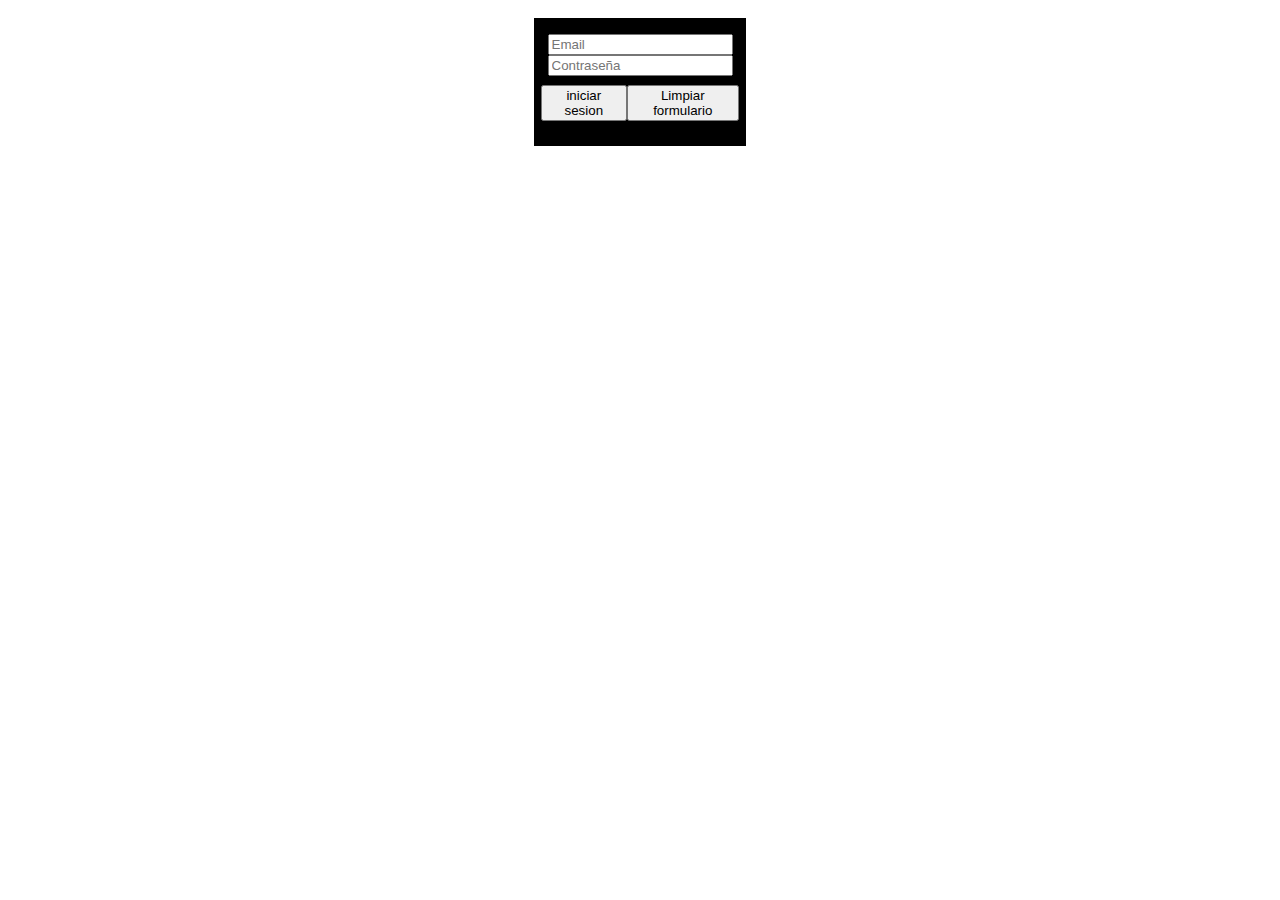
<file: html/clase11.html>
<!DOCTYPE html>
<html lang="en">

<head>
    <meta charset="UTF-8">
    <meta name="viewport" content="width=device-width, initial-scale=1.0">
    <title>Document</title>
    <link rel="stylesheet" href="../css/clase11.css">
</head>

<body>
    <form>
        <input id="mail" type="email" placeholder="Email" />
        <input id="password" type="password" placeholder="Contraseña" />
        <div>
            <button id="btnLogin"> iniciar sesion </button>
            <button id="btnClear"> Limpiar formulario </button>
        </div>
    </form>

</body>
<script src="../js/clase11.js"></script>

</html>
</file>
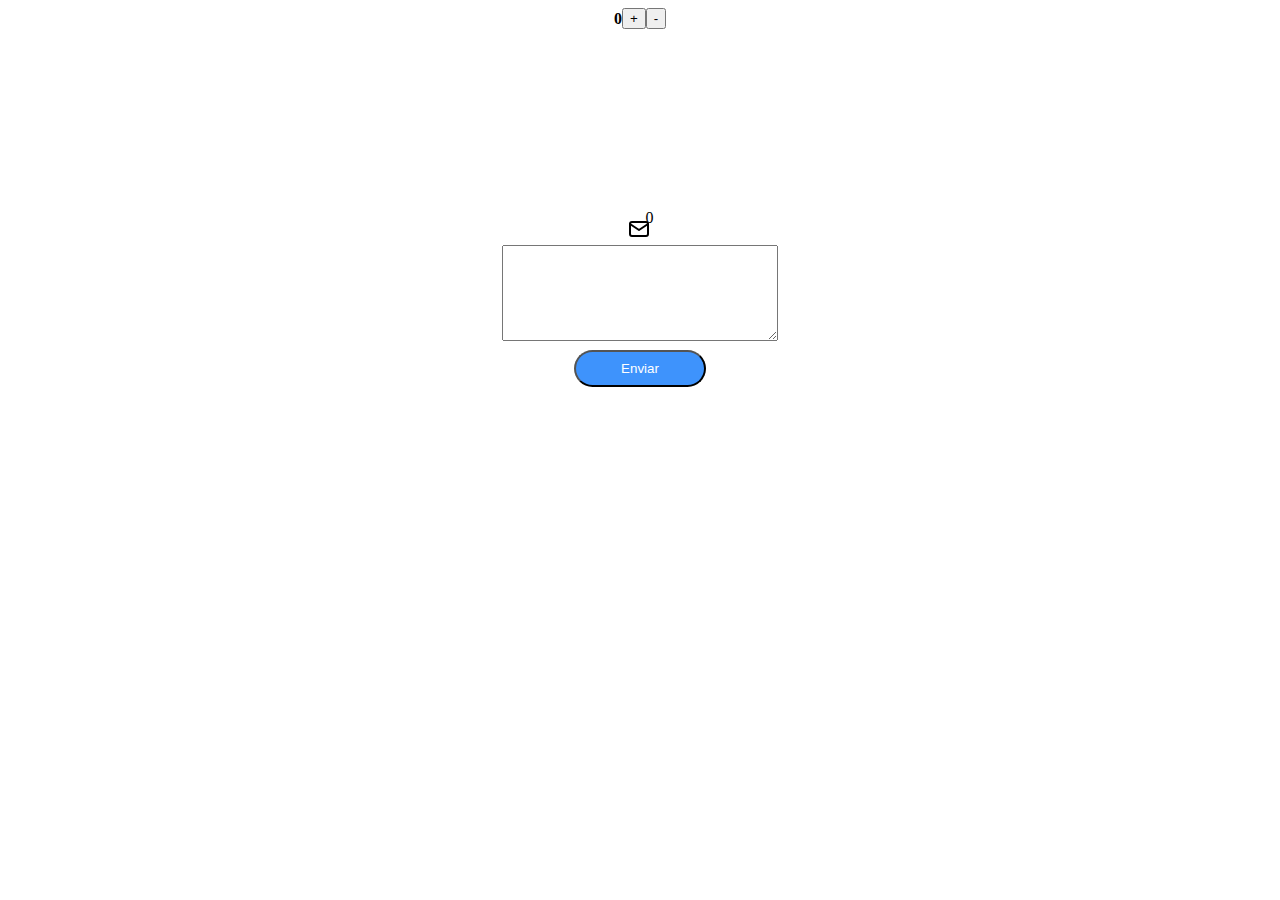
<file: html/clase12.html>
<!DOCTYPE html>
<html lang="en">

<head>
    <meta charset="UTF-8">
    <meta name="viewport" content="width=device-width, initial-scale=1.0">
    <title>Document</title>
    <link rel="stylesheet" href="../css/clase12.css">
</head>

<body>

    <div class="container">
        <span>
            <b id="counter">0</b>
        </span>

        <button id="add">+</button>
        <button id="remove">-</button>
    </div>

    <div class="contenedor">
        <div id="icono">
            <svg xmlns="http://www.w3.org/2000/svg" class="icon icon-tabler icon-tabler-mail" width="24" height="24"
                viewBox="0 0 24 24" stroke-width="2" stroke="currentColor" fill="none" stroke-linecap="round"
                stroke-linejoin="round">
                <path stroke="none" d="M0 0h24v24H0z" fill="none"></path>
                <path d="M3 7a2 2 0 0 1 2 -2h14a2 2 0 0 1 2 2v10a2 2 0 0 1 -2 2h-14a2 2 0 0 1 -2 -2v-10z"></path>
                <path d="M3 7l9 6l9 -6"></path>
            </svg>
            <span id="counterr" >0</span>
        </div>
        <div id="message_container">
            <textarea id="message" type="text" placeholder="Escriba un msj.."> </textarea>
            <button id="send">Enviar</button>
        </div>


    </div>
</body>
<script src="../js/clase12.js"></script>

</html>
</file>
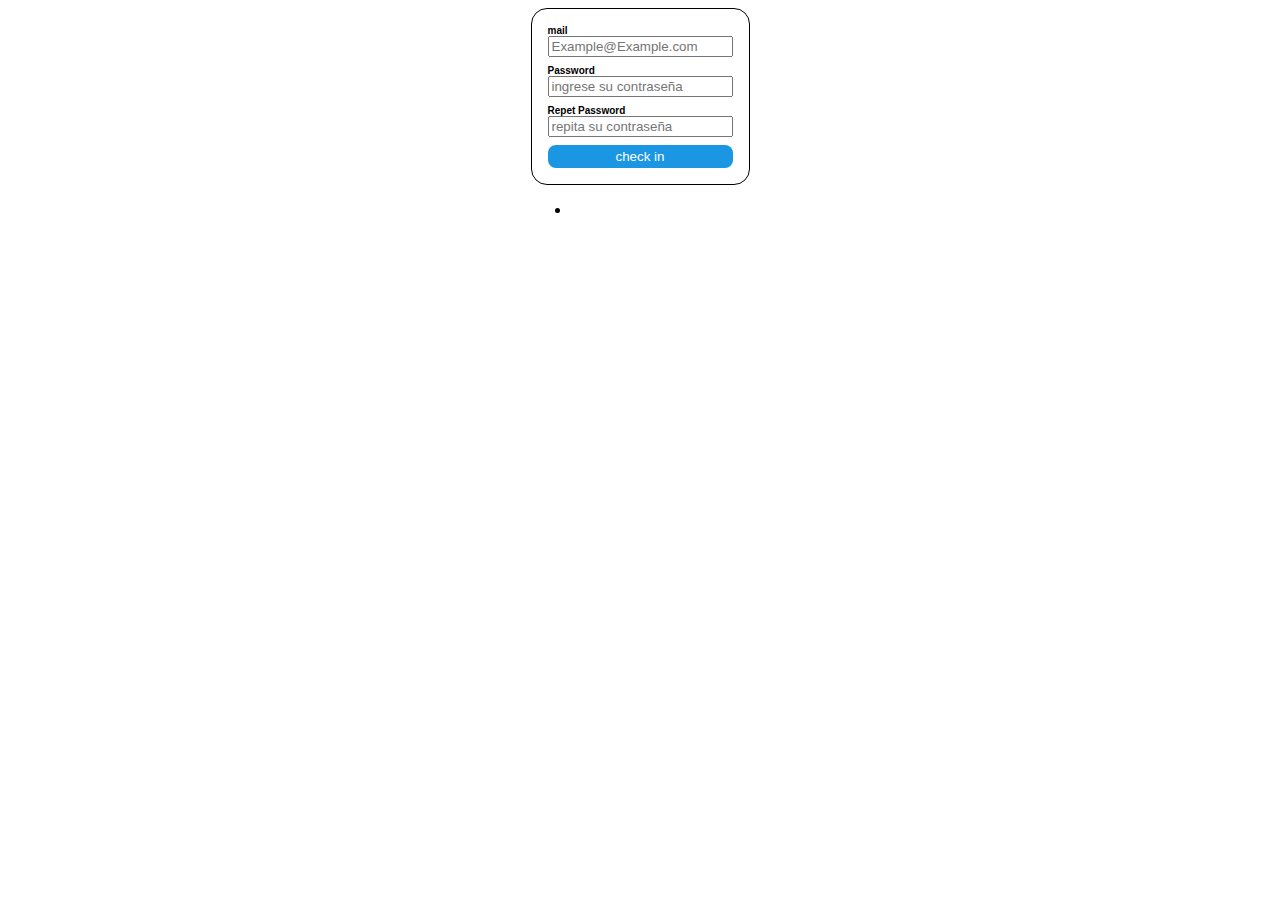
<file: html/clase15.html>
<!DOCTYPE html>
<html lang="en">

<head>
    <meta charset="UTF-8">
    <meta name="viewport" content="width=device-width, initial-scale=1.0">
    <title>JavaScrip</title>
    <link rel="stylesheet" href="../css/clase15.css">
</head>

<body>
    <!-- <span id="counter">0</span>
<button id="add">Counter++</button>
<button id="addFive">Counter+5</button>
<button id="addSix">Counter+10</button> -->
    <form>
        <div>
            <label for="email"><Emb></Emb>mail</label>
            <input id="email" type="email" placeholder="Example@Example.com">
        </div>
        <div>
            <label for="password">Password</label>
            <input id="password" type="password" placeholder="ingrese su contraseña">
        </div>
        <div>
            <label for="password">Repet Password</label>
            <input id="repetpassword" type="password" placeholder="repita su contraseña">
        </div>
        <span id="message"></span>
        <div>
            <button id="register">check in</button>
        </div>
    </form>
    <ul id="userList">
        <li></li>
    </ul>

</body>
<script src="../js/clase15.js"></script>

</html>
</file>
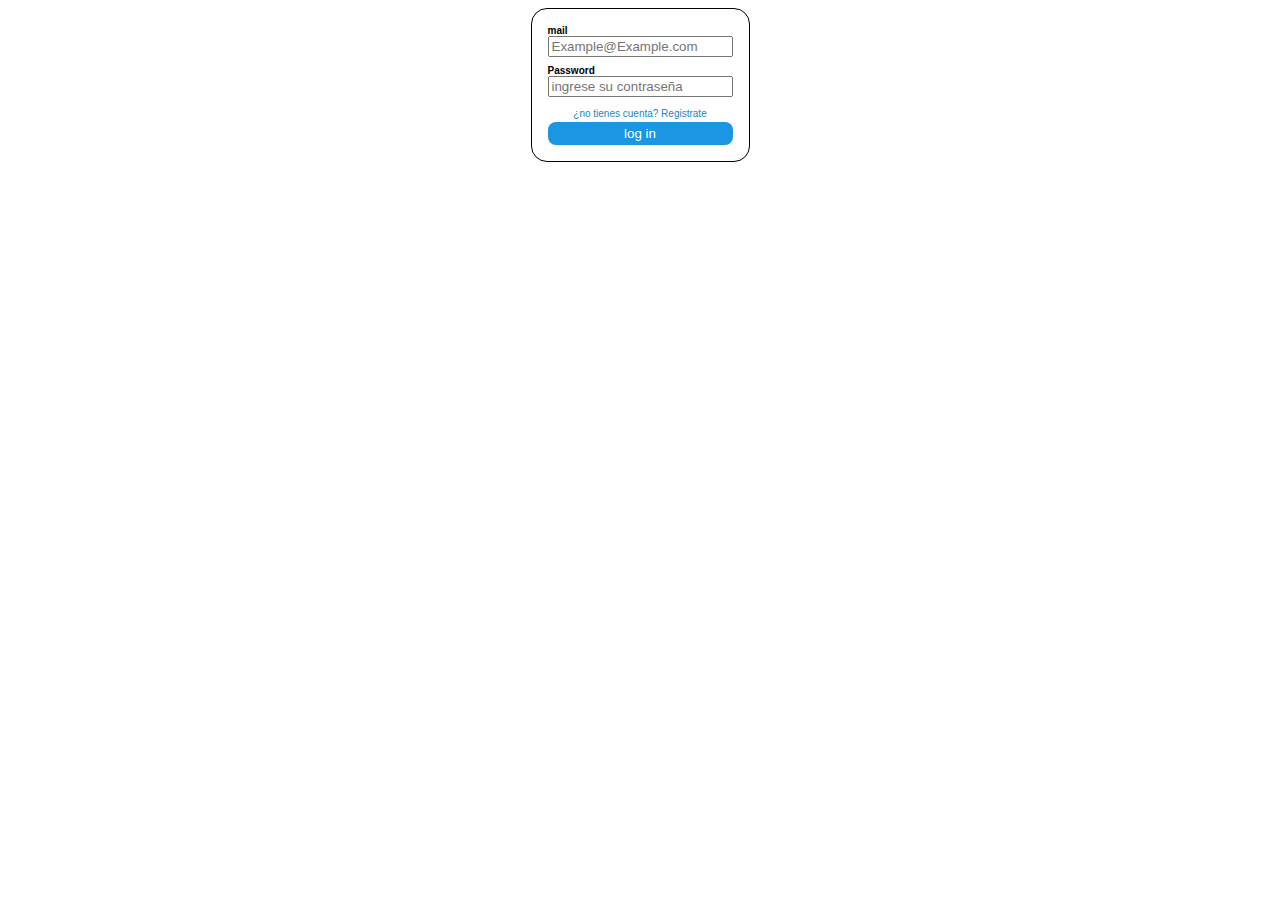
<file: html/login.html>
<!DOCTYPE html>
<html lang="en">

<head>
    <meta charset="UTF-8">
    <meta name="viewport" content="width=device-width, initial-scale=1.0">
    <title>Login</title>
    <link rel="stylesheet" href="../css/clase16.css">
</head>

<body>

    <form>
        <div>
            <label for="email">
                <Emb></Emb>mail
            </label>
            <input id="email" type="email" placeholder="Example@Example.com">
        </div>
        <div>
            <label for="password">Password</label>
            <input id="password" type="password" placeholder="ingrese su contraseña">
        </div>
        <span id="message"></span>
        <div>
            <a href="./register.html">¿no tienes cuenta? Registrate</a>
            <button  id="register">log in</button>
        </div>
    </form>
    <ul id="userList">
        <li></li>
    </ul>

</body>
<script src="../js/login.js"></script>

</html>
</file>
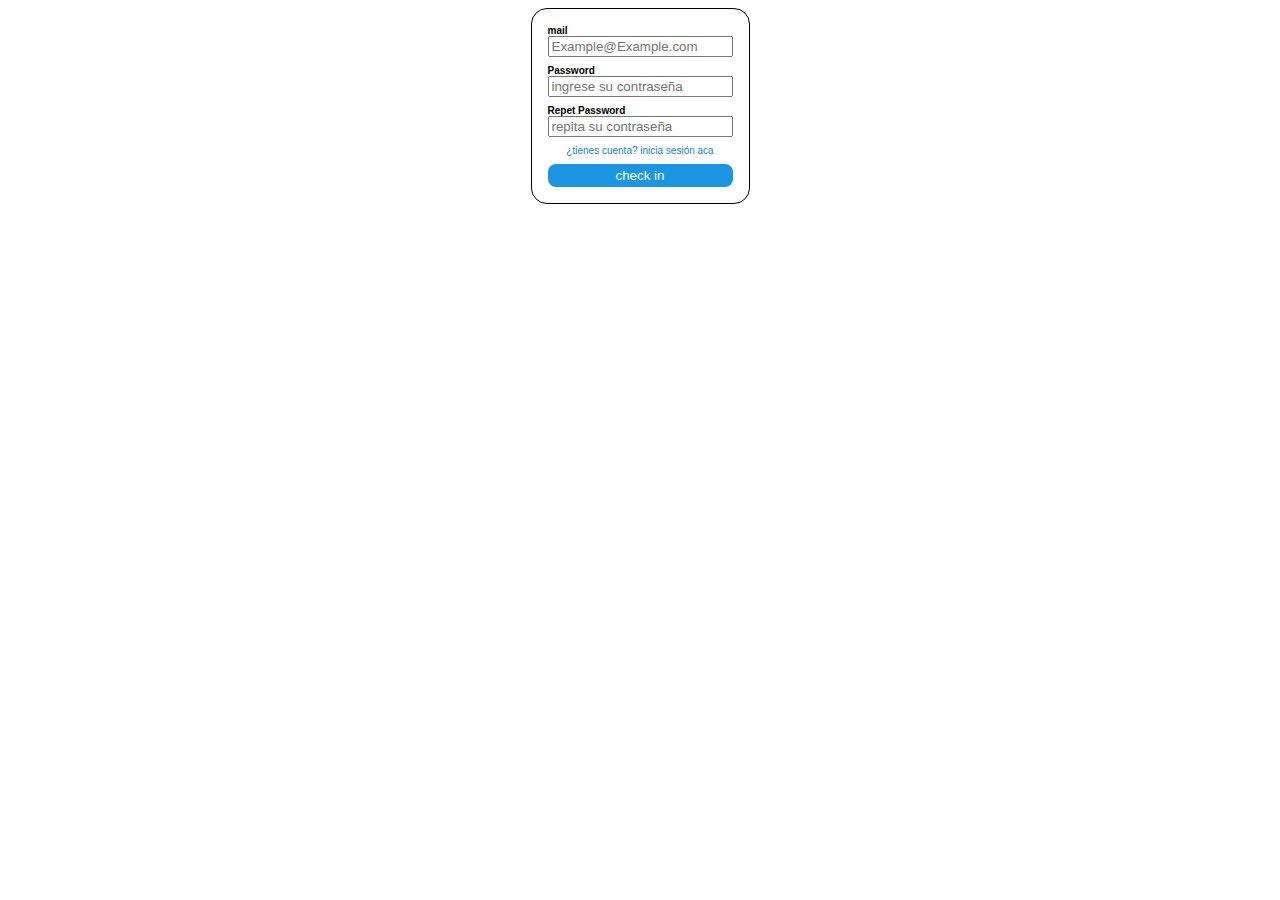
<file: html/register.html>
<!DOCTYPE html>
<html lang="en">

<head>
    <meta charset="UTF-8">
    <meta name="viewport" content="width=device-width, initial-scale=1.0">
    <title>Register</title>
    <link rel="stylesheet" href="../css/clase16.css">
</head>

<body>

    <form>
        <div>
            <label for="email"><Emb></Emb>mail</label>
            <input id="email" type="email" placeholder="Example@Example.com">
        </div>
        <div>
            <label for="password">Password</label>
            <input id="password" type="password" placeholder="ingrese su contraseña">
        </div>
        <div>
            <label for="password">Repet Password</label>
            <input id="repetpassword" type="password" placeholder="repita su contraseña">
        </div>
        <span id="message"></span>
        <a href="./login.html">¿tienes cuenta? inicia sesión aca</a>
        <div>
            <button id="register">check in</button>
        </div>
    </form>
    <ul id="userList">
        <li></li>
    </ul>

</body>
<script src="../js/register.js"></script>

</html>
</file>
<file: css/clase11.css>
body {
    padding: 10px;
    display: grid;
    place-items: center;
}

form {
    display: flex;
    flex-direction: column;
    align-items: center;
    width: 20vh;
    padding: 1rem;
    background-color: rgb(0, 0, 0);
}

div {
    display: flex;
    text-align: center;
    margin: 1vh;
    width: 22vh;
}
</file>
<file: css/clase12.css>
.container {
    display: flex;
    justify-content: center;
    align-items: center;
}

.contenedor {
    display: flex;
    flex-direction: column;
    justify-content: center;
    align-items: center;
    text-align: center;
    margin: 20vh;
}

#message_container {
    display: flex;
    flex-direction: column;
    justify-content: center;
    align-items: center;
    text-align: center;
}

#message_container button {
    margin: -1vh;
    padding: 1vh;
    padding-left: 5vh;
    padding-right: 5vh;
    background-color: rgb(62, 147, 252);
    color: white;
    border-radius: 5vh;
}

textarea {
    margin: 2vh;
    width: 30vh;
    height: 10vh;
}

svg {
    margin-right: -1vh;
    margin-bottom: -2vh;
}
</file>
<file: css/clase15.css>
body {
    display: grid;
    place-content: center;
    font-family: Arial, Helvetica, sans-serif;
}

form {
    padding: 0.5rem;
    border: 1px solid black;
    border-radius: 1rem;
}

form div {
    display: flex;
    flex-direction: column;
    margin: 0.5rem;
}

form div label {
    font-size: 10px;
    font-weight: 600;
}

form div button {
    border-radius: 0.5rem;
    padding: 4px;
    color: white;
    border: rgb(26, 150, 226);
    background-color: rgb(26, 150, 226);
}

form div button:hover{
    background-color: rgb(31, 112, 162); ;
    cursor: pointer;
}
</file>
<file: css/clase16.css>
body {
    display: grid;
    place-content: center;
    font-family: Arial, Helvetica, sans-serif;
}

form {
    padding: 0.5rem;
    border: 1px solid black;
    border-radius: 1rem;
}

form div {
    display: flex;
    flex-direction: column;
    margin: 0.5rem;
}

form div label {
    font-size: 10px;
    font-weight: 600;
}

form div button {
    border-radius: 0.5rem;
    padding: 4px;
    color: white;
    border: rgb(26, 150, 226);
    background-color: rgb(26, 150, 226);
}

form div button:hover {
    background-color: rgb(31, 112, 162);
    ;
    cursor: pointer;
}

form a {
    display: flex;
    text-align: center;
    justify-content: center;
    font-size: x-small;
    color: rgb(26, 133, 199);
    text-decoration: none;
}

form div a {
    margin: 0.2rem;
}

ul li {
    list-style: none;
margin-left: -2rem;
}
</file>
